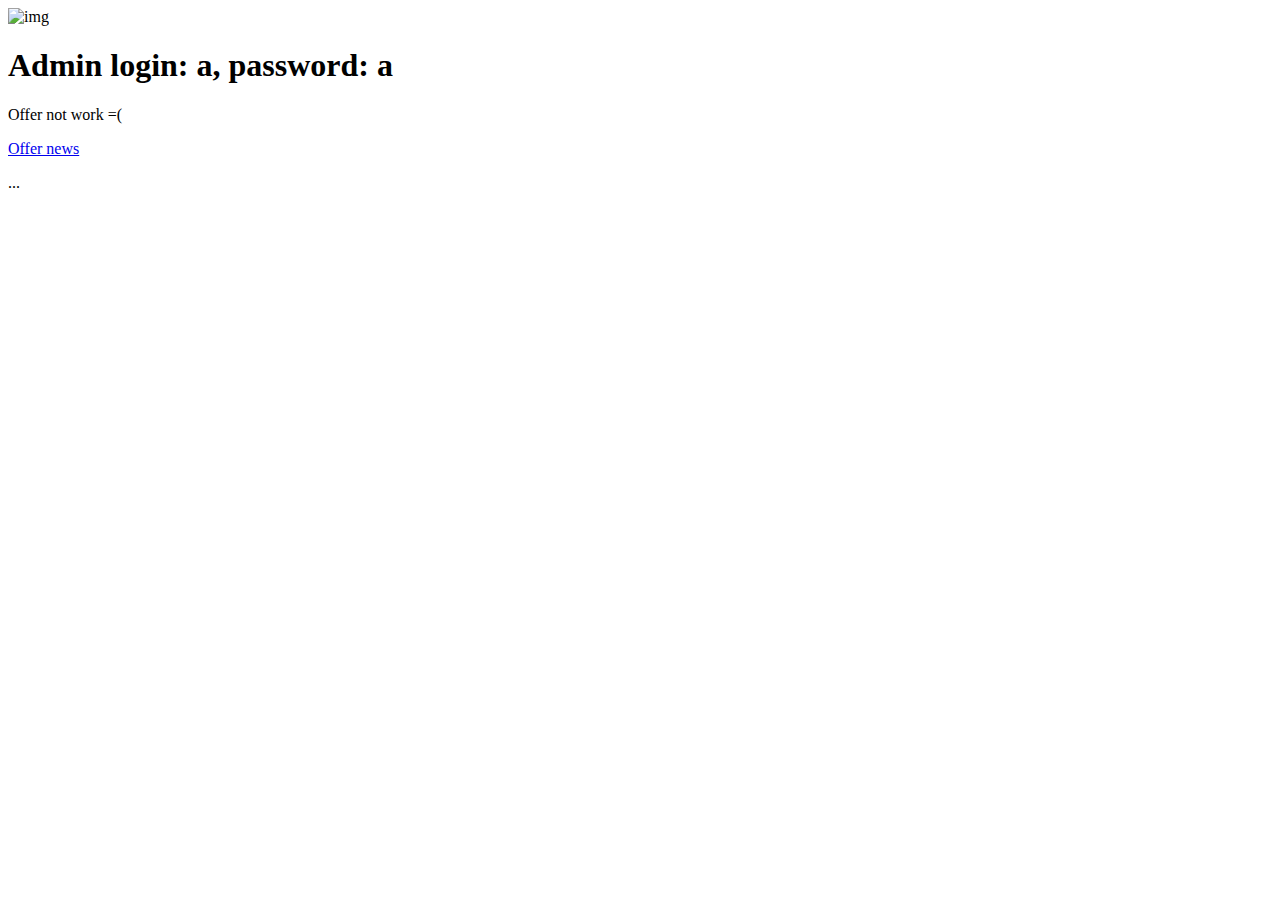
<file: news-copier/src/main/resources/templates/index.html>
<!DOCTYPE html>
<html xmlns="http:/ /www.w3.org/1999/xhtml"
	xmlns:th="http:/ /www.thymeleaf.org">
<head>
<title>News</title>
<div th:insert="part/common.html :: #head-part"></div>

</head>
<body>



	<div class="container">
		<div th:insert="part/navbar.html :: #menu"></div>

		<main>

			<div class="carousel-inner mb-4">
				<div class="carousel-item active">
					<img class="index_welcome"
						th:src="@{/images/indexWelcomeImage.jpeg}" height="400px"
						width="100%" alt="img">
					<div class="carousel-caption text-start d-none d-md-block">
						<h1 class="display-4 fst-italic"> Admin login: a, password: a</h1>
						<p class="lead my-3">Offer not work =(</p>
						<p>
							<a class="btn btn-lg btn-primary" href="#">Offer news</a>
						</p>
					</div>
				</div>
			</div>

			<div class="row row-cols-1 row-cols-md-3 g-4"
				data-masonry='{"percentPosition": true }'>
				<div th:replace="part/common.html :: frag (${news})">...</div>
			</div>


		</main>
		<div th:insert="part/common.html :: #footer"></div>
		<div th:insert="part/common.html :: #script-part"></div>
	</div>
</body>
</html>
</file>
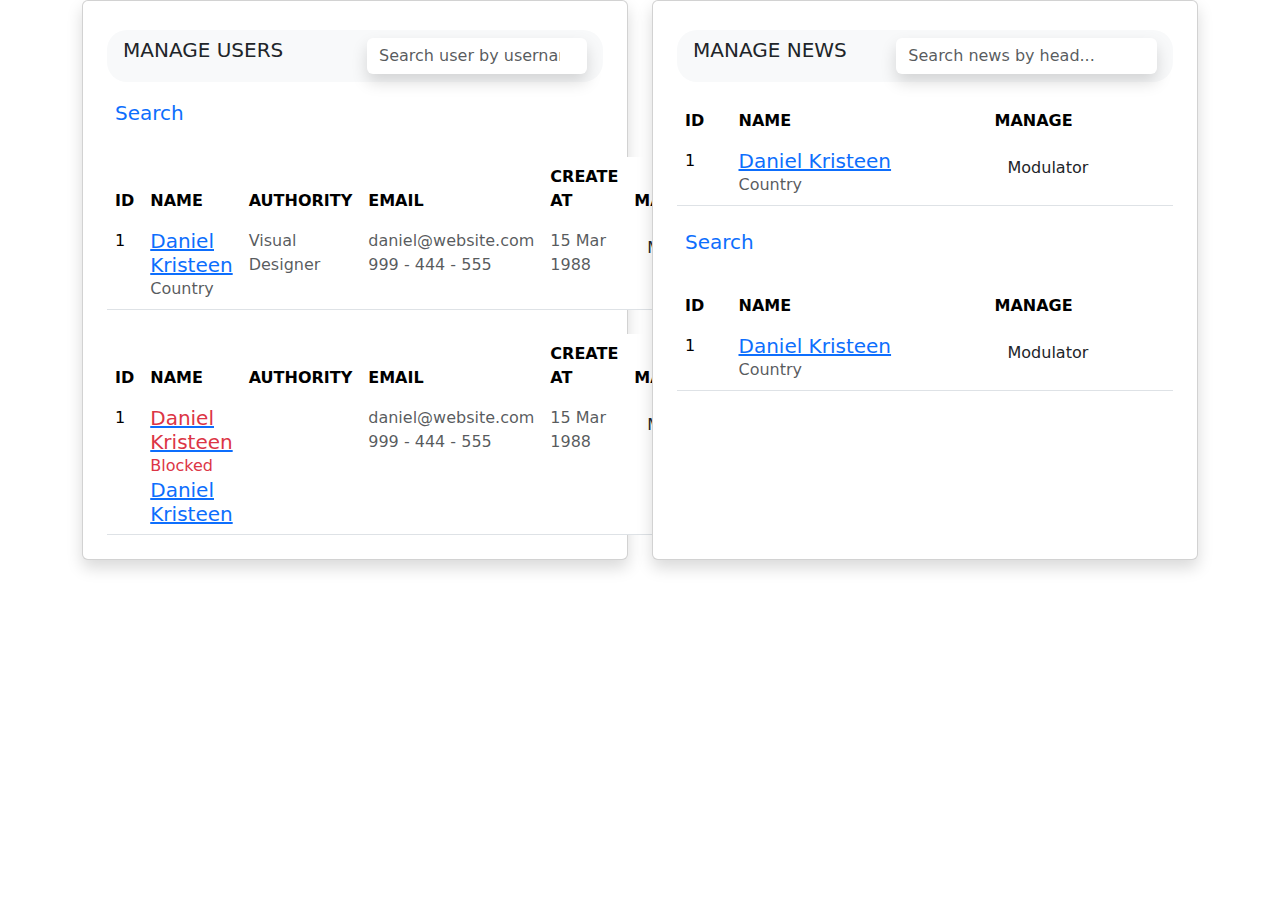
<file: news-copier/src/main/resources/templates/admin.html>
<!DOCTYPE html>
<html xmlns="http:/ /www.w3.org/1999/xhtml"
	xmlns:th="http:/ /www.thymeleaf.org">
<head>
<title>News</title>
<div th:insert="part/common.html :: #head-part"></div>
<meta charset="utf-8">
<meta name="viewport" content="width=device-width, initial-scale=1">
<link
	href="https://cdn.jsdelivr.net/npm/bootstrap@5.0.0/dist/css/bootstrap.min.css"
	rel="stylesheet">
<script
	src="https://cdn.jsdelivr.net/npm/@popperjs/core@2.9.2/dist/umd/popper.min.js"></script>
<script
	src="https://cdn.jsdelivr.net/npm/bootstrap@5.0.1/dist/js/bootstrap.min.js"
	integrity="sha384-Atwg2Pkwv9vp0ygtn1JAojH0nYbwNJLPhwyoVbhoPwBhjQPR5VtM2+xf0Uwh9KtT"
	crossorigin="anonymous"></script>
<style>
.dropdown-toggle::after {
	content: none;
}
</style>
</head>
<body>

	<div class="container">
		<div th:insert="part/navbar.html :: #menu"></div>

		<div class="row">
			<div class="col-6">
				<div class="card  h-100 shadow p-4">
					<div class="card-header bg-light border-0 sticky-top"
						style="top: 30px; border-radius: 20px">
						<div class="row">
							<div class="col-6">
								<h5 class="card-title text-uppercase mb-0">Manage Users</h5>
							</div>
							<div class="col-6">
								<form role="search" method="POST"
									th:action="@{/admin/search/user}">
									<input type="search" class="form-control border-0 shadow"
										placeholder="Search user by username..." aria-label="Search"
										name="username">
								</form>
							</div>
						</div>
					</div>

					<div th:unless="${searchUsers.isEmpty()}">
						<table class="table no-wrap user-table mb-0 my-4 ">
							<thead>
								<tr>
									<th scope="col" class="border-0 text-uppercase font-medium ">ID</th>
									<th scope="col" class="border-0 text-uppercase font-medium">Name</th>
									<th scope="col" class="border-0 text-uppercase font-medium">Authority</th>
									<th scope="col" class="border-0 text-uppercase font-medium">Email</th>
									<th scope="col" class="border-0 text-uppercase font-medium">Create
										at</th>
									<th scope="col" class="border-0 text-uppercase font-medium">Manage</th>
								</tr>
							</thead>
							<tbody>
								<h5 class="mt-3 p-2 text-primary">Search</h5>
								<tr th:each="user : ${searchUsers}">
									<td class="pl-4" th:text="${user.id}">1</td>
									<td>
										<a class="links" th:href="@{'/profile/' + ${user.username}}">
											<h5 class="links font-medium mb-0 "
												th:href="@{'/profile/' + ${user.username}}"
												th:text="${user.username}">Daniel Kristeen</h5>
										</a>
										<span class="text-muted">Country</span>

									</td>
									<td>
										<span class="text-muted" th:text="${user.getAuthorities()}">Visual
											Designer</span>

									</td>
									<td>
										<span class="text-muted" th:text="${user.mail}">daniel@website.com</span>
										<br>
										<span class="text-muted" th:text="${user.phoneNumber}">999
											- 444 - 555</span>
									</td>
									<td>
										<span class="text-muted" th:text="${user.getFormaterDate()}">15
											Mar 1988</span>

									</td>
									<td>
										<div class="dropdown-center dropend">
											<button class="btn btn-outline-transparent text-dark "
												type="button" id="dropdownCenterBtn"
												data-bs-toggle="dropdown" aria-expanded="false">Modulator</button>
											<ul class="dropdown-menu" aria-labelledby="dropdownCenterBtn">
												<li>
													<a class="dropdown-item"
														th:href="@{'/admin/role/' + ${user.id} + '/ROLE_USER'}">Set
														User</a>
												</li>
												<li>
													<a class="dropdown-item"
														th:href="@{'/admin/role/' + ${user.id} + '/ROLE_MANAGER'}">Set
														Manager</a>
												</li>
												<li>
													<a class="dropdown-item"
														th:href="@{'/admin/role/' + ${user.id} + '/ROLE_ADMIN'}">Set
														Admin</a>
												</li>
												<li>
													<hr class="dropdown-divider">
												</li>
												<li>
													<a class="dropdown-item"
														th:href="@{'/admin/unblock/' + ${user.id}}">Unblock
														user</a>
												</li>
												<li>
													<a class="dropdown-item"
														th:href="@{'/admin/block/' + ${user.id}}">Block user</a>
												</li>
												<li>
													<hr class="dropdown-divider">
												</li>
												<li>
													<a class="dropdown-item"
														th:href="@{'/admin/delete/' + ${user.id}}">DeleteUser</a>
												</li>
											</ul>
										</div>
									</td>
								</tr>
							</tbody>
						</table>
					</div>
					<div th:if="${searchUsers.isEmpty()}">
						<table class="table no-wrap user-table mb-0 my-4">
							<thead>
								<tr>
									<th scope="col" class="border-0 text-uppercase font-medium ">ID</th>
									<th scope="col" class="border-0 text-uppercase font-medium">Name</th>
									<th scope="col" class="border-0 text-uppercase font-medium">Authority</th>
									<th scope="col" class="border-0 text-uppercase font-medium">Email</th>
									<th scope="col" class="border-0 text-uppercase font-medium">Create
										at</th>
									<th scope="col" class="border-0 text-uppercase font-medium">Manage</th>
								</tr>
							</thead>
							<tbody>
								<tr th:each="user : ${users}">
									<td class="pl-4" th:text="${user.id}">1</td>
									<td>
										<a th:unless="${user.isEnabled()}" class="links "
											th:href="@{'/profile/' + ${user.username}}">
											<h5 class="links text-danger font-medium mb-0 "
												th:href="@{'/profile/' + ${user.username}}"
												th:text="${user.username}">Daniel Kristeen</h5>
										</a>
										<span th:unless="${user.isEnabled()}" class="text-danger ">Blocked</span>
										<a th:if="${user.isEnabled()}" class="links "
											th:href="@{'/profile/' + ${user.username}}">
											<h5 class="links font-medium mb-0 "
												th:href="@{'/profile/' + ${user.username}}"
												th:text="${user.username}">Daniel Kristeen</h5>
										</a>


									</td>
									<td>

										<span class="text-muted" th:text="${user.getAuthorities()}"></span>

									</td>
									<td>
										<span class="text-muted" th:text="${user.mail}">daniel@website.com</span>
										<br>
										<span class="text-muted" th:text="${user.phoneNumber}">999
											- 444 - 555</span>
									</td>
									<td>
										<span class="text-muted" th:text="${user.getFormaterDate()}">15
											Mar 1988</span>

									</td>
									<td>
										<div class="dropdown-center dropend">
											<button class="btn btn-outline-transparent text-dark "
												type="button" id="dropdownCenterBtn"
												data-bs-toggle="dropdown" aria-expanded="false">Modulator</button>
											<ul class="dropdown-menu" aria-labelledby="dropdownCenterBtn">
												<li>
													<a class="dropdown-item"
														th:href="@{'/admin/role/' + ${user.id} + '/ROLE_USER'}">Set
														User</a>
												</li>
												<li>
													<a class="dropdown-item"
														th:href="@{'/admin/role/' + ${user.id} + '/ROLE_MANAGER'}">Set
														Manager</a>
												</li>
												<li>
													<a class="dropdown-item"
														th:href="@{'/admin/role/' + ${user.id} + '/ROLE_ADMIN'}">Set
														Admin</a>
												</li>
												<li>
													<hr class="dropdown-divider">
												</li>
												<li>
													<a class="dropdown-item"
														th:href="@{'/admin/unblock/' + ${user.id}}">Unblock
														user</a>
												</li>
												<li>
													<a class="dropdown-item"
														th:href="@{'/admin/block/' + ${user.id}}">Block user</a>
												</li>
												<li>
													<hr class="dropdown-divider">
												</li>
												<li>
													<a class="dropdown-item"
														th:href="@{'/admin/delete/' + ${user.id}}">DeleteUser</a>
												</li>
											</ul>
										</div>
									</td>
								</tr>
							</tbody>
						</table>
					</div>
				</div>
			</div>
			<div class="col-6">
				<div class="card  h-100 shadow p-4">
					<div class="card-header bg-light border-0 sticky-top"
						style="top: 30px; border-radius: 20px">
						<div class="row">
							<div class="col-5">
								<h5 class="card-title text-uppercase mb-0">Manage News</h5>
							</div>
							<div class="col-7">
								<form role="search" method="POST"
									th:action="@{/admin/search/news}">
									<input type="search" class="form-control border-0 shadow"
										placeholder="Search news by head..." aria-label="Search"
										name="head">
								</form>
							</div>
						</div>
					</div>
					<div th:if="${searchNews.isEmpty()}">
						<table class="table no-wrap user-table mb-0 my-4 table-responsive">
							<thead>
								<tr>
									<th scope="col" class="border-0 text-uppercase font-medium ">ID</th>
									<th scope="col" class="border-0 text-uppercase font-medium">Name</th>
									<th scope="col" class="border-0 text-uppercase font-medium">Manage</th>
								</tr>
							</thead>
							<tbody>
								<tr th:each="post : ${news}">
									<td class="pl-4" th:text="${post.id}">1</td>
									<td>
										<a class="links" th:href="@{'/news/' + ${post.id}}">
											<h5 class="links font-medium mb-0 " th:text="${post.head}">Daniel
												Kristeen</h5>
										</a>
										<span class="text-muted" th:text="${post.getFormaterDate()}">Country</span>

									</td>

									<td>
										<div class="dropdown-center dropend">
											<button class="btn btn-outline-transparent text-dark "
												type="button" id="dropdownCenterBtn"
												data-bs-toggle="dropdown" aria-expanded="false">Modulator</button>
											<ul class="dropdown-menu" aria-labelledby="dropdownCenterBtn">
												<li>
													<a class="dropdown-item" th:href="@{'/edit/' + ${post.id}}">Edit</a>
												</li>
												<li>
													<hr class="dropdown-divider">
												</li>
												<li>
													<a class="dropdown-item"
														th:href="@{'/admin/delete/news/' + ${post.id}}">Delete
														News</a>
												</li>
											</ul>
										</div>
									</td>
								</tr>
							</tbody>
						</table>
					</div>
					<div th:unless="${searchNews.isEmpty()}">
						<table class="table no-wrap user-table mb-0 my-4 ">
							<thead>
								<tr>
									<th scope="col" class="border-0 text-uppercase font-medium ">ID</th>
									<th scope="col" class="border-0 text-uppercase font-medium">Name</th>
									<th scope="col" class="border-0 text-uppercase font-medium">Manage</th>
								</tr>
							</thead>
							<tbody>
								<h5 class="mt-3 p-2 text-primary">Search</h5>
								<tr th:each="post : ${searchNews}">
									<td class="pl-4" th:text="${post.id}">1</td>
									<td>
										<a class="links" th:href="@{'/news/' + ${post.id}}">
											<h5 class="links font-medium mb-0 " th:text="${post.head}">Daniel
												Kristeen</h5>
										</a>
										<span class="text-muted" th:text="${post.getFormaterDate()}">Country</span>

									</td>

									<td>
										<div class="dropdown-center dropend">
											<button class="btn btn-outline-transparent text-dark "
												type="button" id="dropdownCenterBtn"
												data-bs-toggle="dropdown" aria-expanded="false">Modulator</button>
											<ul class="dropdown-menu" aria-labelledby="dropdownCenterBtn">
												<li>
													<a class="dropdown-item" th:href="@{'/edit/' + ${post.id}}">Edit</a>
												</li>
												<li>
													<hr class="dropdown-divider">
												</li>
												<li>
													<a class="dropdown-item"
														th:href="@{'/admin/delete/news/' + ${post.id}}">Delete
														News</a>
												</li>
											</ul>
										</div>
									</td>
								</tr>
							</tbody>
						</table>
					</div>
				</div>
			</div>
		</div>
		<div th:insert="part/common.html :: #footer"></div>
	</div>
</body>
</html>
</file>
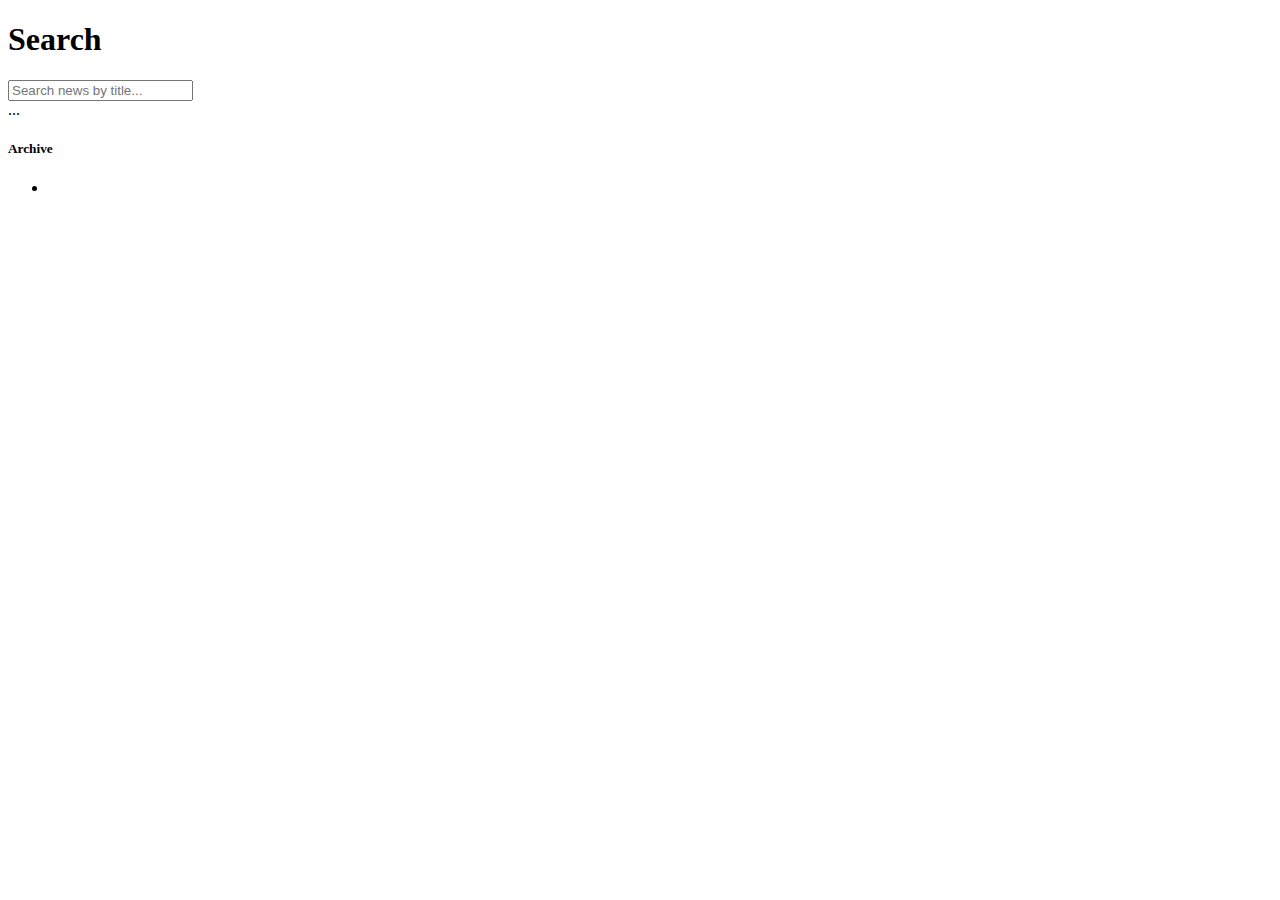
<file: news-copier/src/main/resources/templates/archive.html>
<!DOCTYPE html>
<html xmlns="http:/ /www.w3.org/1999/xhtml"
	xmlns:th="http:/ /www.thymeleaf.org">
<head>
<title>News</title>
<div th:insert="part/common.html :: #head-part"></div>

</head>
<body>

	<div class="container ">
		<div th:insert="part/navbar.html :: #menu"></div>
		<main >
			<div class="row g-5 ">
				<div class="col-md-10">

					<div class="row justify-content-md-center">
						<div class="col col-lg-10 ">
						<h1>Search</h1>
							<form class="mb-5" role="search" method="POST"
								th:action="@{/archive/search/news}">
								<input type="search" class="form-control form-control-lg border-0 shadow"
									placeholder="Search news by title..." aria-label="Search"
									name="head">
							</form>
						</div>
					</div>
					<div class="row row-cols-2 g-4"
						data-masonry='{"percentPosition": true }'>
						<div th:replace="part/common.html :: frag (${listNews})">...</div>
					</div>
				</div>
				<div class="col-md-2 p-5" th:with="years=${map.keySet()}">
					<div class="sticky-top " style="top: 100px; border-radius: 15px">
						<h5 class="fst-italic">Archive</h5>
						<ul class="list-unstyled mb-0"
							th:each="yearIndex : ${#numbers.sequence(years.size() - 1, 0, -1)}">
							<div th:with="mouths = ${map.get(years[yearIndex]).keySet()}">
								<li class=""
									th:each="mouthIndex : ${#numbers.sequence(mouths.size() - 1, 0, -1)}">
									<a
										th:href="@{'/archive/' + ${mouths[mouthIndex]} + '/' + ${years[yearIndex]}}"
										th:text="${mouths[mouthIndex]} + ' ' + ${years[yearIndex]}"></a>
								</li>
							</div>
						</ul>
					</div>
				</div>
			</div>

			<div th:insert="part/common.html :: #footer"></div>
			<div th:insert="part/common.html :: #script-part"></div>
		</main>
	</div>
</body>
</html>
</file>
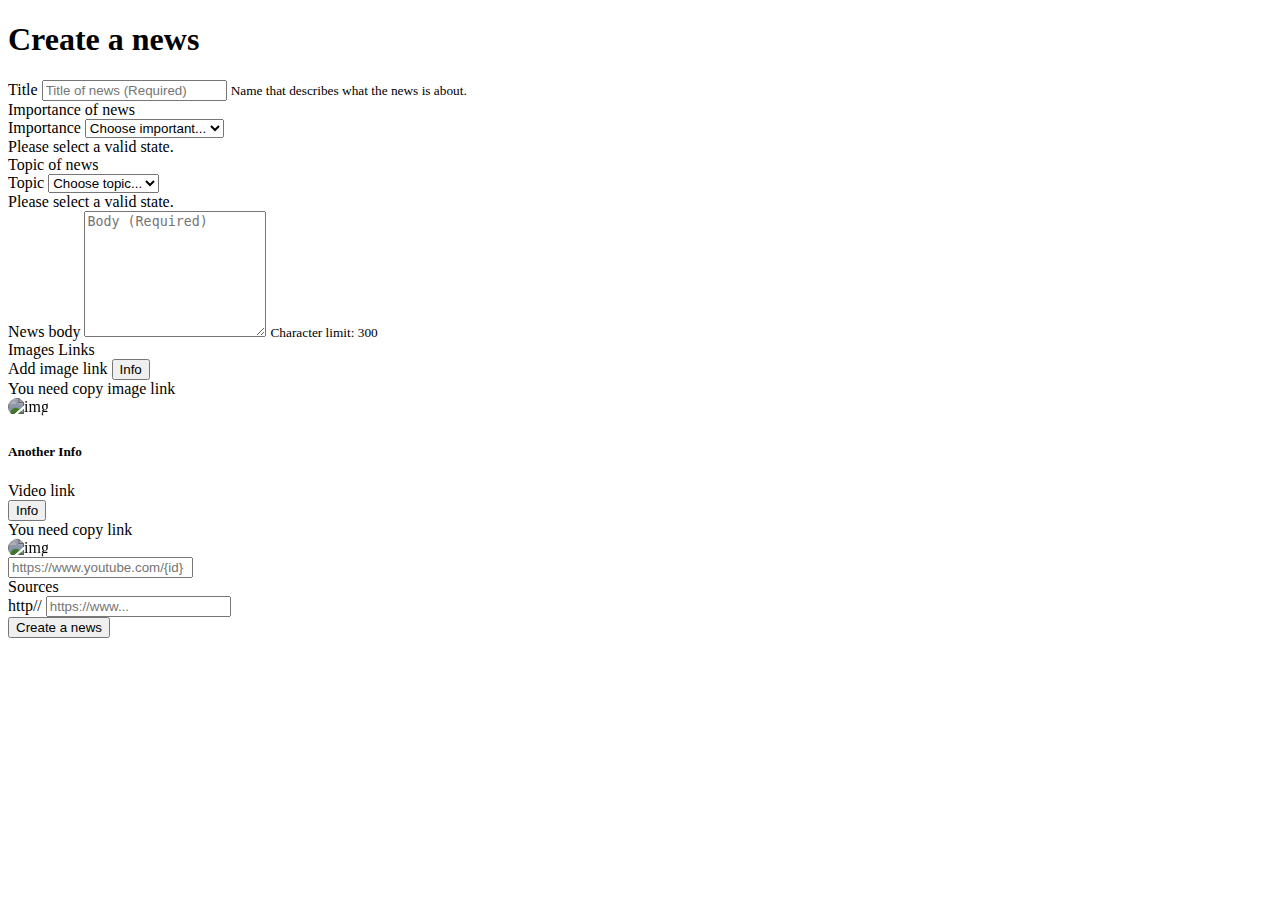
<file: news-copier/src/main/resources/templates/create.html>
<!DOCTYPE html>
<html xmlns="http:/ /www.w3.org/1999/xhtml"
	xmlns:th="http:/ /www.thymeleaf.org">
<head>
<title>News</title>
<div th:insert="part/common.html :: #head-part"></div>
<script
	src="https://cdn.jsdelivr.net/npm/@popperjs/core@2.9.2/dist/umd/popper.min.js"></script>
<script
	src="https://cdn.jsdelivr.net/npm/bootstrap@5.0.1/dist/js/bootstrap.min.js"
	integrity="sha384-Atwg2Pkwv9vp0ygtn1JAojH0nYbwNJLPhwyoVbhoPwBhjQPR5VtM2+xf0Uwh9KtT"
	crossorigin="anonymous"></script>
<script type="text/javascript"
	src="https://code.jquery.com/jquery-3.3.1.slim.min.js"></script>
<script>
	$(function() {

		// Start counting from the third row

		$("#insertRow1")
				.on(
						"click",
						function(event) {
							event.preventDefault();

							var newRow = $("<tr>");
							var cols = '';

							// Table columns
							cols += '<td><input th:field="*{imgs}" class="form-control" type="text" name="imgs" placeholder="Link"></td>';
							cols += '<td><button class="btn btn-outline-danger" id ="deleteRow">Delete</button</td>';

							// Insert the columns inside a row
							newRow.append(cols);

							// Insert the row inside a table
							$("table").append(newRow);

							// Increase counter after each row insertion
						});

		// Remove row when delete btn is clicked
		$("table").on("click", "#deleteRow", function(event) {
			$(this).closest("tr").remove();
		});
	});
</script>
</head>
<body>
	<div class="container">
		<div th:insert="part/navbar.html :: #menu"></div>

		<form class="row d-flex justify-content-center" th:object="${news}"
			method="POST" th:action="@{/create}">

			<div class="col-10 ">
				<div class="card shadow h-100 ">
					<!-- Title START -->
					<div class="card-header border-0 lead bg-secondary text-white">
						<h1 class="h4 card-title mb-0">Create a news</h1>
					</div>
					<!-- Title END -->
					<!-- Create a page form START -->
					<div class="card-body p-5">
						<div class="row g-3">

							<!-- News title -->
							<div class="col-12 my-3">
								<label class="form-label">Title</label> <input
									th:field="*{head}" name="head" type="text" class="form-control"
									placeholder="Title of news (Required)"> <small>Name
									that describes what the news is about.</small>
							</div>

							<!-- Display name -->
							<div class="col-sm-6 col-lg-4 my-3">
								<label class="form-label">Importance of news</label>
								<div class="input-group has-validation">
									<span class="input-group-text"
										id="validationTooltipUsernamePrepend">Importance</span> <select
										th:field="*{importance}" name="important" class="form-select"
										id="validationTooltip04" required>
										<option selected disabled value="">Choose
											important...</option>
										<option th:each="important : ${importance}"
											th:text="${important}" th:value="${important}">...</option>
									</select>
									<div class="invalid-tooltip">Please select a valid state.</div>
								</div>

							</div>
							<!-- Email -->
							<div class="col-sm-6 col-lg-4 my-3">
								<label class="form-label">Topic of news</label>
								<div class="input-group has-validation">
									<span class="input-group-text"
										id="validationTooltipUsernamePrepend">Topic</span> <select
										th:field="*{topics}" name="topic" class="form-select"
										id="validationTooltip04" required>
										<option selected disabled value="">Choose topic...</option>
										<option th:each="topic : ${topics}" th:text="${topic}"
											th:value="${topic}">...</option>
									</select>
									<div class="invalid-tooltip">Please select a valid state.</div>
								</div>
							</div>



							<!-- Page information -->
							<div class="col-12 my-3">
								<label class="form-label">News body</label>
								<textarea th:field="*{body}" class="form-control" name="body"
									rows="8" placeholder="Body (Required)"></textarea>
								<small>Character limit: 300</small>
							</div>

							<!-- Images -->

							<label>Images Links</label>
							<div class="col-10">
								<a class="btn btn-outline-secondary" id="insertRow1">Add
									image link</a>
								<button type="button"
									class="dropdown btn btn-transparent dropdown-toggle"
									data-bs-toggle="dropdown" aria-expanded="false"
									data-bs-auto-close="outside">Info</button>
								<div class="dropdown-menu bg-light p-3">
									<div class="">
										<label for="exampleDropdownFormEmail2" class="form-label">You
											need copy image link </label>
									</div>

									<img th:src="@{/images/copyImageLink.png}" width="380px"
										style="border-radius: 10px; filter: brightness(70%);"
										alt="img">

								</div>
							</div>
							<div class="col-12 my-2">
								<div class="table-responsive">
									<table class="table">
										<thead>
											<tr>
												<th scope="col"></th>
												<th scope="col"></th>
											</tr>
										</thead>
										<tbody>
										</tbody>
									</table>
								</div>
							</div>

							<!-- Social Links START -->
							<div class="col-12 my-3">
								<h5 class="card-title mb-0">Another Info</h5>
							</div>
							<!-- Video links -->
							<div class="col-sm-6 my-3">
								<label class="form-label">Video link</label>
								<div class="input-group">
									<div class="dropdown">
										<button type="button" class="btn btn-light dropdown-toggle"
											data-bs-toggle="dropdown" aria-expanded="false"
											data-bs-auto-close="outside">Info</button>
										<div class="dropdown-menu bg-light p-3">
											<div class="">
												<label for="exampleDropdownFormEmail2" class="form-label">You
													need copy link </label>
											</div>

											<img th:src="@{/images/infoVideoLink.png}" width="380px"
												style="border-radius: 10px; filter: brightness(70%);"
												alt="img">

										</div>
									</div>
									<input th:field="*{video}" type="text" name="video"
										class="form-control"
										placeholder="https://www.youtube.com/{id}">
								</div>
							</div>
							<!-- Sources -->
							<div class="col-sm-6 my-3">
								<label class="form-label">Sources</label>
								<div class="input-group">
									<span class="input-group-text border-0"> http// </span> <input
										th:field="*{sources}" type="text" name="sources"
										class="form-control" placeholder="https://www...">
								</div>
							</div>


							<!-- Button  -->
							<div class="col-10">
								<input type="hidden">
							</div>
							<div class="col-2 my-4">
								<button type="submit" class="btn btn-primary mb-0 w-100">Create
									a news</button>
							</div>
						</div>
					</div>
					<div class="card-footer border-0 bg-secondary"></div>
					<!-- Create a page form END -->
				</div>
			</div>
			<input type="hidden" th:value="${#authentication.name}" name="author">
		</form>


		<div th:insert="part/common.html :: #script-part"></div>
		<div th:insert="part/common.html :: #footer"></div>
	</div>

</body>
</html>
</file>
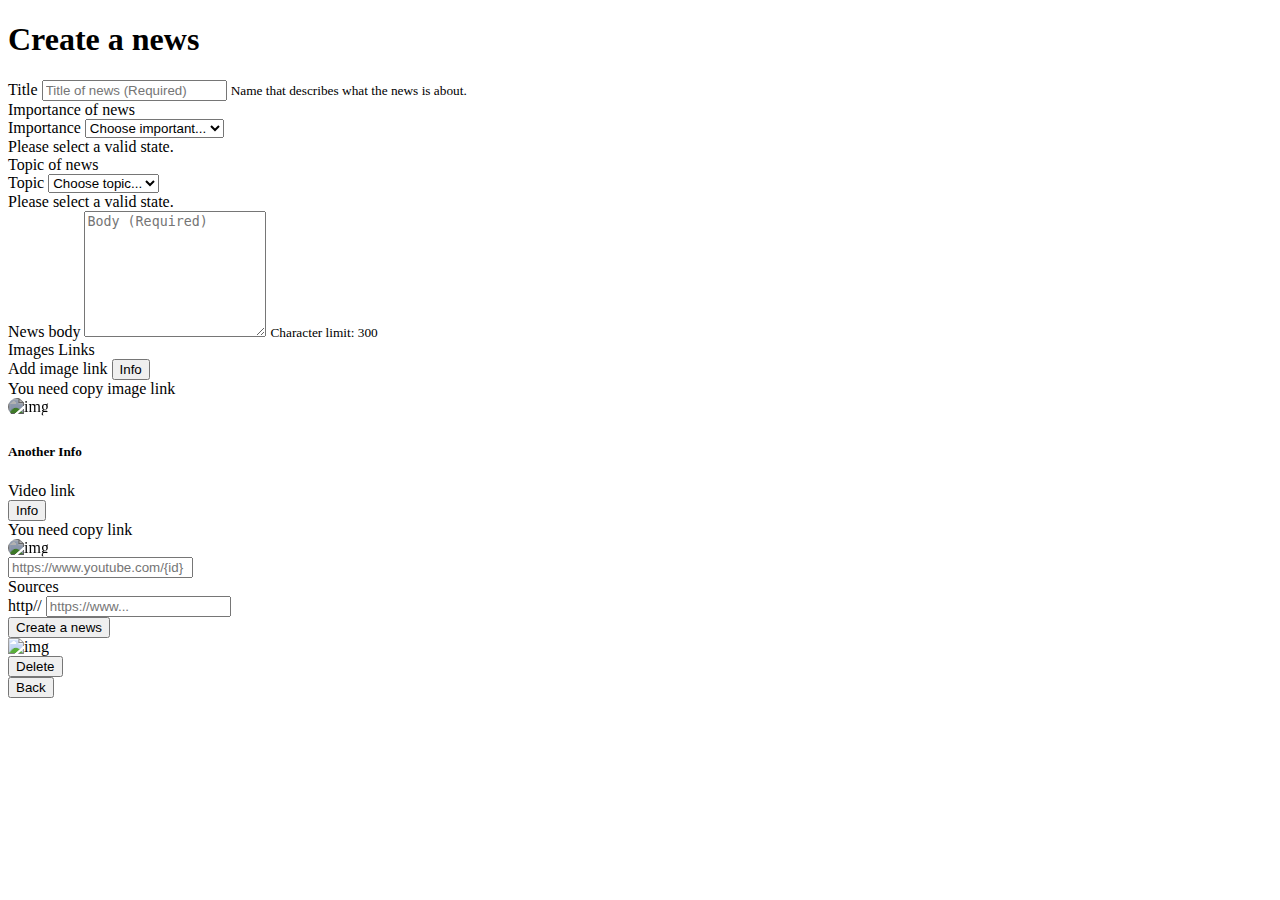
<file: news-copier/src/main/resources/templates/editNews.html>
<!DOCTYPE html>
<html xmlns="http:/ /www.w3.org/1999/xhtml"
	xmlns:th="http:/ /www.thymeleaf.org">
<head>
<title>News</title>
<div th:insert="part/common.html :: #head-part"></div>
<script
	src="https://cdn.jsdelivr.net/npm/@popperjs/core@2.9.2/dist/umd/popper.min.js"></script>
<script
	src="https://cdn.jsdelivr.net/npm/bootstrap@5.0.1/dist/js/bootstrap.min.js"
	integrity="sha384-Atwg2Pkwv9vp0ygtn1JAojH0nYbwNJLPhwyoVbhoPwBhjQPR5VtM2+xf0Uwh9KtT"
	crossorigin="anonymous"></script>
<script type="text/javascript"
	src="https://code.jquery.com/jquery-3.3.1.slim.min.js"></script>
<script>
	$(function() {

		// Start counting from the third row

		$("#insertRow1")
				.on(
						"click",
						function(event) {
							event.preventDefault();

							var newRow = $("<tr>");
							var cols = '';

							// Table columns
							cols += '<td><input th:field="*{imgs}" class="form-control " type="text" name="imgs" placeholder="Link"></td>';
							cols += '<td><button class="btn btn-outline-danger" id ="deleteRow">Delete</button</td>';

							// Insert the columns inside a row
							newRow.append(cols);

							// Insert the row inside a table
							$("table").append(newRow);

							// Increase counter after each row insertion
						});

		// Remove row when delete btn is clicked
		$("table").on("click", "#deleteRow", function(event) {
			$(this).closest("tr").remove();
		});
	});
</script>
<style>
td {
	vertical-align: middle;
	text-align: center;
}

th {
	vertical-align: middle;
	text-align: center;
}
</style>
</head>
<body>

	<div class="container">
		<div th:insert="part/navbar.html :: #menu"></div>


		<div class="row d-flex justify-content-center">

			<form class="row d-flex justify-content-center" th:object="${news}"
				method="POST" th:action="@{/edit/update}">
				<div class="col-10 ">
					<div class="card shadow ">
						<!-- Title START -->
						<div class="card-header border-0 lead bg-secondary text-white">
							<h1 class="h4 card-title mb-0">Create a news</h1>
						</div>
						<!-- Title END -->
						<!-- Create a page form START -->
						<div class="card-body p-5">
							<div class="row g-3">

								<!-- News title -->
								<div class="col-12 my-3">
									<label class="form-label">Title</label>
									<input th:field="*{head}" name="head" type="text"
										class="form-control" placeholder="Title of news (Required)">
									<small>Name that describes what the news is about.</small>
								</div>

								<!-- Display name -->
								<div class="col-sm-6 col-lg-4 my-3">
									<label class="form-label">Importance of news</label>
									<div class="input-group has-validation">
										<span class="input-group-text"
											id="validationTooltipUsernamePrepend">Importance</span>
										<select th:field="*{importance}" name="important"
											class="form-select" id="validationTooltip04" required>
											<option selected disabled value="">Choose
												important...</option>
											<option th:each="important : ${importance}"
												th:text="${important}" th:value="${important}">...</option>
										</select>
										<div class="invalid-tooltip">Please select a valid
											state.</div>
									</div>

								</div>
								<!-- Email -->
								<div class="col-sm-6 col-lg-4 my-3">
									<label class="form-label">Topic of news</label>
									<div class="input-group has-validation">
										<span class="input-group-text"
											id="validationTooltipUsernamePrepend">Topic</span>
										<select th:field="*{topics}" name="topic" class="form-select"
											id="validationTooltip04" required>
											<option selected disabled value="">Choose topic...</option>
											<option th:each="topic : ${topics}" th:text="${topic}"
												th:value="${topic}">...</option>
										</select>
										<div class="invalid-tooltip">Please select a valid
											state.</div>
									</div>
								</div>



								<!-- Page information -->
								<div class="col-12 my-3">
									<label class="form-label">News body</label>
									<textarea th:field="*{body}" class="form-control" name="body"
										rows="8" placeholder="Body (Required)"></textarea>
									<small>Character limit: 300</small>
								</div>

								<!-- Images -->
								<label>Images Links</label>
								<div class="col-10">
									<a class="btn btn-outline-secondary" id="insertRow1">Add
										image link</a>
									<button type="button"
										class=" dropdown btn btn-transparent dropdown-toggle"
										data-bs-toggle="dropdown" aria-expanded="false"
										data-bs-auto-close="outside">Info</button>
									<div class="dropdown-menu bg-light p-3">
										<div class="">
											<label for="exampleDropdownFormEmail2" class="form-label">You
												need copy image link </label>
										</div>

										<img th:src="@{/images/copyImageLink.png}" width="380px"
											style="border-radius: 10px; filter: brightness(70%);"
											alt="img">

									</div>
								</div>
								<div class="col-12 my-2">
									<div class="table-responsive">
										<table class="table">
											<thead>
												<tr>
													<th scope="col"></th>
													<th scope="col"></th>
												</tr>
											</thead>
											<tbody>
											</tbody>
										</table>
									</div>
								</div>


								<!-- Social Links START -->
								<div class="col-12 my-3">
									<h5 class="card-title mb-0">Another Info</h5>
								</div>
								<!-- Video links -->
								<div class="col-sm-6 my-3">
									<label class="form-label">Video link</label>
									<div class="input-group">
										<div class="dropdown">
											<button type="button" class="btn btn-light dropdown-toggle"
												data-bs-toggle="dropdown" aria-expanded="false"
												data-bs-auto-close="outside">Info</button>
											<div class="dropdown-menu bg-light p-3">
												<div class="">
													<label for="exampleDropdownFormEmail2" class="form-label">You
														need copy link </label>
												</div>

												<img th:src="@{/images/infoVideoLink.png}" width="380px"
													style="border-radius: 10px; filter: brightness(70%);"
													alt="img">

											</div>
										</div>
										<input th:field="*{video}" type="text" name="video"
											class="form-control"
											placeholder="https://www.youtube.com/{id}">
									</div>
								</div>
								<!-- Sources -->
								<div class="col-sm-6 my-3">
									<label class="form-label">Sources</label>
									<div class="input-group">
										<span class="input-group-text border-0"> http// </span>
										<input th:field="*{sources}" type="text" name="sources"
											class="form-control" placeholder="https://www...">
									</div>
								</div>


								<!-- Button  -->
								<div class="col-10">
									<input type="hidden">
								</div>
								<div class="col-2 my-4">
									<button type="submit" class="btn btn-primary mb-0 w-100">Create
										a news</button>
								</div>
							</div>
						</div>
						<div class="card-footer border-0 bg-secondary"></div>
						<!-- Create a page form END -->
					</div>
				</div>
				<input type="hidden" th:field="*{author}" name="author" />
			</form>



			<div class="col-10 my-5" th:object="${deleteImgList}" id="imgs">
				<div class="row  row-cols-3 "
					data-masonry='{"percentPosition": true }'>
					<div class="col" th:each="img : ${news.imgs}">
						<div class="card shadow mx-3 my-3">
							<img class="" th:src="${img}" alt="img">

							<form method="get" th:unless="${deleteImgList.contains(img)}"
								class="card-body" th:action="@{'/edit/delete'}">
								<input type="hidden" th:value="${img}" name="img">
								<button class="btn btn-sm btn-outline-secondary w-50"
									type="submit">Delete</button>
							</form>

							<form method="get" th:if="${deleteImgList.contains(img)}"
								th:action="@{'/edit/back'}" class="card-body text-end">
								<input type="hidden" th:value="${img}" name="img">
								<button class="btn btn-sm btn-outline-primary w-50"
									type="submit">Back</button>
							</form>
						</div>
					</div>
				</div>
			</div>
		</div>




		<div th:insert="part/common.html :: #script-part"></div>
		<div th:insert="part/common.html :: #footer"></div>
	</div>
</body>
</html>
</file>
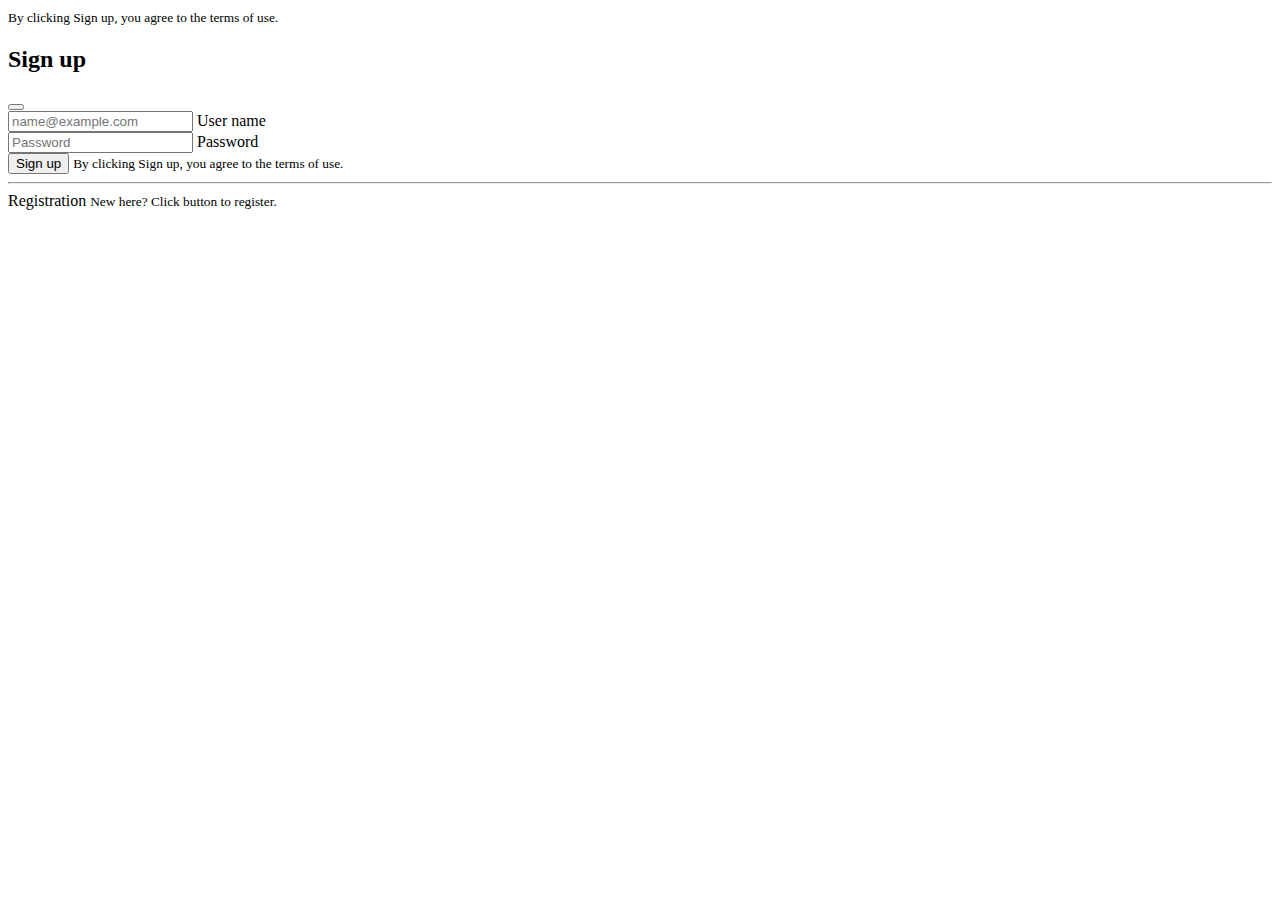
<file: news-copier/src/main/resources/templates/login.html>
<!DOCTYPE html>
<html xmlns="http:/ /www.w3.org/1999/xhtml"
	xmlns:th="http:/ /www.thymeleaf.org">
<head>
<title>News</title>
<div th:insert="part/common.html :: #head-part"></div>
</head>
<body>

	<div class="container">
		<div th:insert="part/navbar.html :: #menu"></div>
		<div class="modal modal-signin position-static d-block py-5"
			tabindex="-1" role="dialog" id="modalSignin">
			<div class="modal-dialog" role="document">
				<div th:if="${session['SPRING_SECURITY_LAST_EXCEPTION'] != null}"
					class="alert alert-danger" role="alert">
					<small class="text-danger"
						th:text="${session['SPRING_SECURITY_LAST_EXCEPTION'].message}">By
						clicking Sign up, you agree to the terms of use.</small>
				</div>
				<div class="modal-content rounded-4 shadow">
					<div class="modal-header p-5 pb-4 border-bottom-0">
						<!-- <h5 class="modal-title">Modal title</h5> -->
						<h2 class="fw-bold mb-0">Sign up</h2>
						<a href="/">
							<button type="button" class="btn-close" data-bs-dismiss="modal"
								aria-label="Close"></button>
						</a>

					</div>

					<div class="modal-body p-5 pt-0">
						<form method="POST" th:action="@{/login}" id="loginForm">
							<div class="form-floating mb-3">
								<input type="text" name="username"
									class="form-control rounded-3" id="floatingInput"
									placeholder="name@example.com">
								<label for="floatingInput">User name</label>
							</div>
							<div class="form-floating mb-3">
								<input type="password" name="password"
									class="form-control rounded-3" id="floatingPassword"
									placeholder="Password">
								<label for="floatingPassword">Password</label>
							</div>
							<button
								class="w-100 mb-2 btn btn-lg rounded-3 btn-outline-primary"
								type="submit">Sign up</button>
							<small class="text-muted">By clicking Sign up, you agree
								to the terms of use.</small>
							<hr class="my-4">
							<a th:href="@{/registration}"
								class="button w-100 mb-2 btn btn-lg rounded-3 btn-outline-secondary"
								type="submit">Registration </a>
							<small class="text-muted">New here? Click button to
								register.</small>
							<div class="mb-3"></div>
						</form>
					</div>
				</div>
			</div>
		</div>



		<div th:insert="part/common.html :: #script-part"></div>
		<div th:insert="part/common.html :: #footer"></div>
	</div>
</body>
</html>
</file>
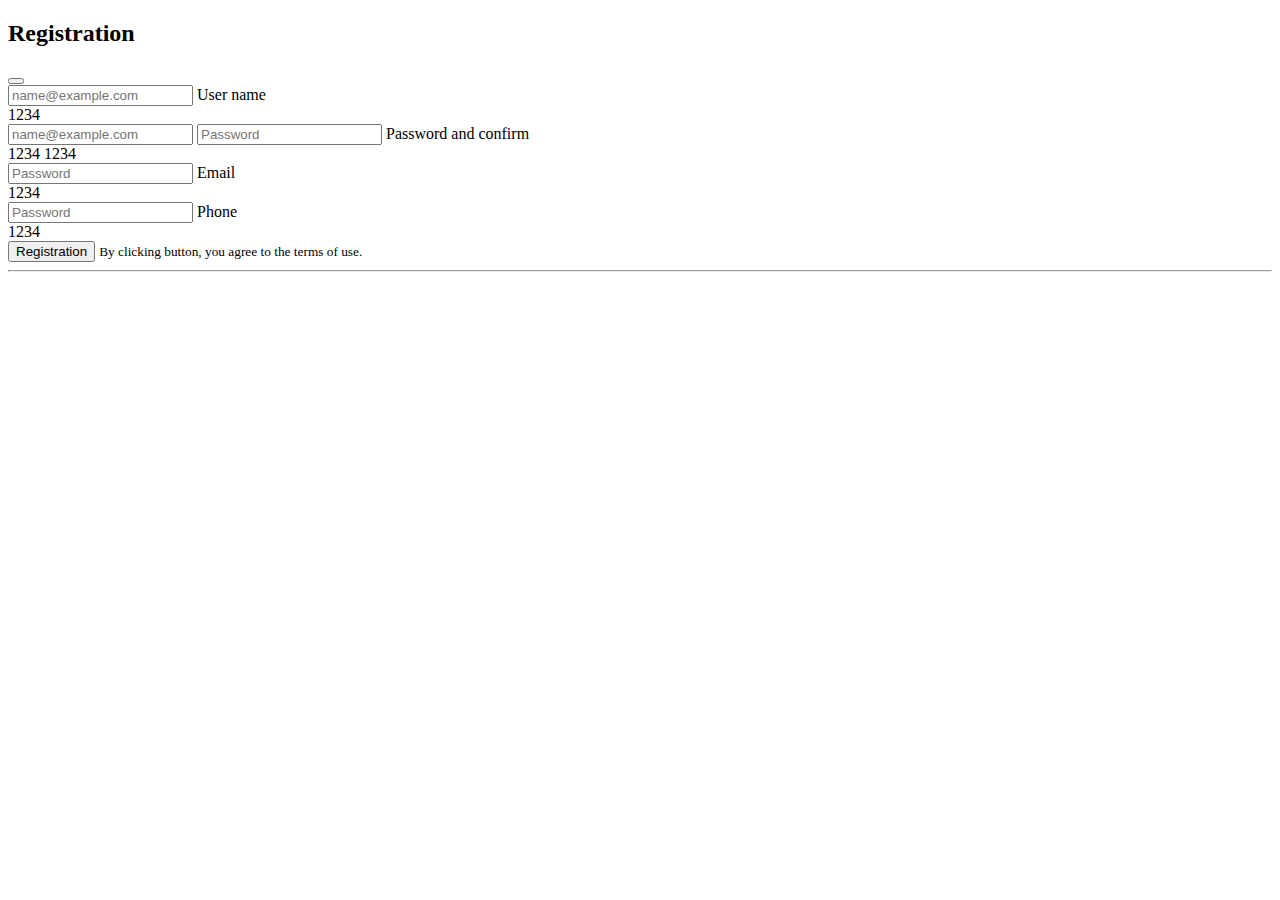
<file: news-copier/src/main/resources/templates/registration.html>
<!DOCTYPE html>
<html xmlns="http:/ /www.w3.org/1999/xhtml"
	xmlns:th="http:/ /www.thymeleaf.org">
<head>
<title>News</title>
<div th:insert="part/common.html :: #head-part"></div>
</head>
<body>
	<div class="container">
		<div th:insert="part/navbar.html :: #menu"></div>

		<div class="modal modal-signin position-static d-block py-5"
			tabindex="-1" role="dialog" id="modalSignin">
			<div class="modal-dialog" role="document">
				<div class="modal-content rounded-4 shadow">
					<div class="modal-header p-5 pb-4 border-bottom-0">
						<!-- <h5 class="modal-title">Modal title</h5> -->
						<h2 class="fw-bold mb-0">Registration</h2>
						<a href="/login">
							<button type="button" class="btn-close" data-bs-dismiss="modal"
								aria-label="Close"></button>
						</a>
					</div>
					<div class="modal-body p-5 pt-0">

						<form class="needs-validation" method="POST"
							th:action="@{/registration}" th:object="${form}" novalidate>

							<div class="form-floating mb-3">
								<input type="text" name="username"
									class="form-control rounded-3" id="floatingInput"
									placeholder="name@example.com">
								<label for="floatingInput">User name</label>
							</div>
							<div class="mb-3">
								<span th:if="${#fields.hasErrors('username')}"
									class="validationError text-danger" th:errors="*{username}">1234</span>
							</div>


							<div class="form-floating mb-3 input-group">
								<input type="password" name="password"
									class="form-control rounded-3 need_mergin_left_1px"
									id="floatingInput" placeholder="name@example.com">
								<input type="password" name="confirm"
									class="form-control rounded-3" id="floatingPassword"
									placeholder="Password">
								<label for="floatingPassword">Password and confirm</label>
							</div>
							<div class="mb-3">
								<span class="validationError text-danger"
									th:if="${#fields.hasErrors('password')}"
									th:errors="*{password}">1234</span>
								<span class="validationError text-danger"
									th:if="${#fields.hasErrors('confirm')}" th:errors="*{confirm}">1234</span>
							</div>


							<div class="form-floating mb-3">
								<input type="text" name="email" class="form-control rounded-3"
									id="floatingPassword" placeholder="Password">
								<label for="floatingPassword">Email</label>
							</div>
							<div class="mb-3">
								<span th:if="${#fields.hasErrors('email')}"
									class="validationError text-danger" th:errors="*{email}">1234</span>
							</div>


							<div class="form-floating mb-3">
								<input type="text" name="phone" class="form-control rounded-3"
									id="floatingPassword" placeholder="Password">
								<label for="floatingPassword">Phone</label>
							</div>
							<div class="mb-3">
								<span th:if="${#fields.hasErrors('phone')}"
									class="validationError text-danger" th:errors="*{phone}">1234</span>
							</div>


							<button
								class="w-100 mb-2 btn btn-lg rounded-3 btn-outline-primary"
								type="submit">Registration</button>
							<small class="text-muted">By clicking button, you agree
								to the terms of use.</small>
							<hr class="my-4">
						</form>
					</div>
				</div>
			</div>
		</div>

		<div th:insert="part/common.html :: #script-part"></div>
		<div th:insert="part/common.html :: #footer"></div>
	</div>
</body>
</html>
</file>
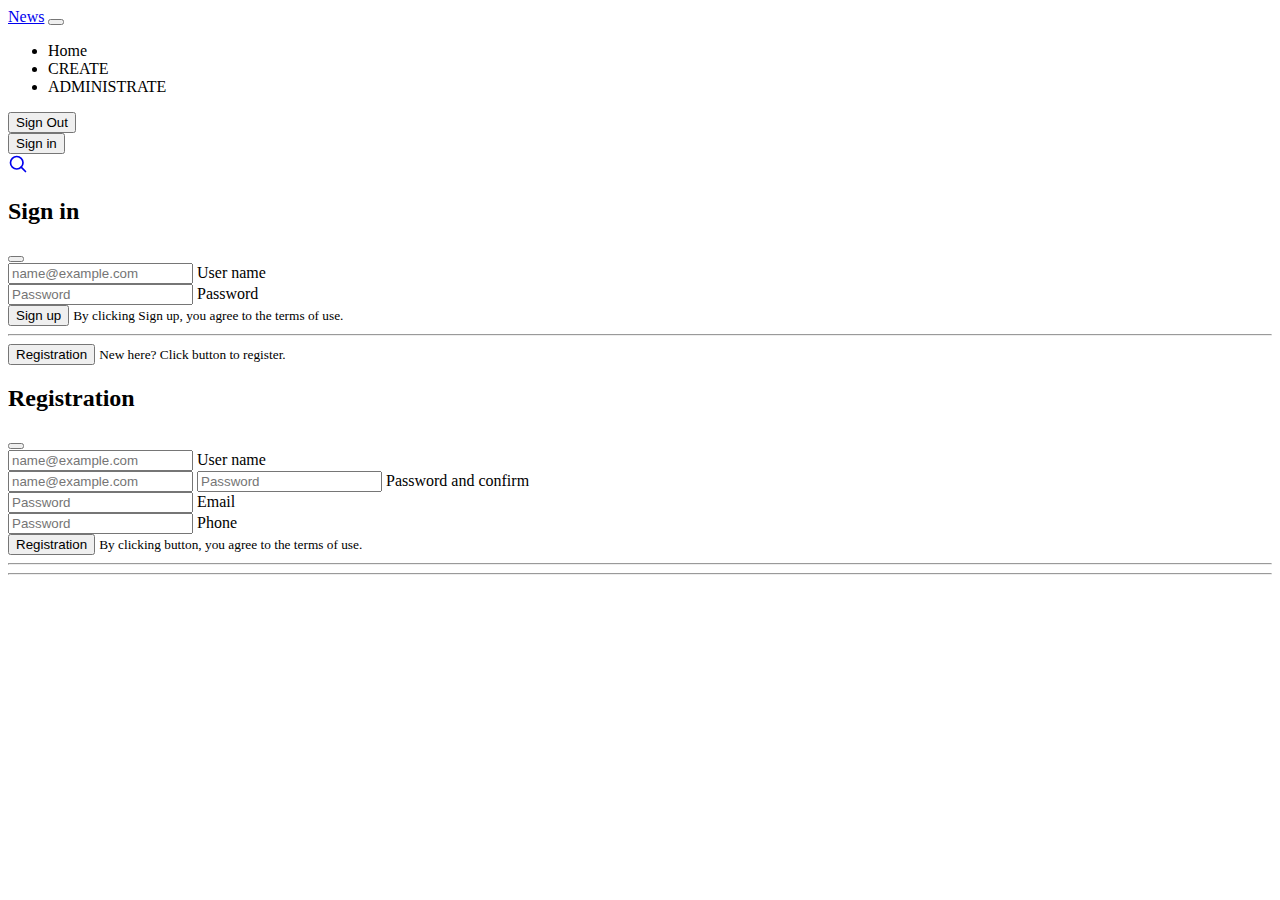
<file: news-copier/src/main/resources/templates/part/navbar.html>
<!DOCTYPE html>
<html xmlns="http:/ /www.w3.org/1999/xhtml"
	xmlns:th="http:/ /www.thymeleaf.org">
<head>
<title>News</title>
</head>
<body>
	<div id="menu">

		<nav class="navbar navbar-expand-lg navbar-light">
			<!-- fixed-top -->
			<div class="container-fluid">
				<a class="navbar-brand" href="/">News</a>
				<button class="navbar-toggler" type="button" data-toggle="collapse"
					data-target="#navbarSupportedContent"
					aria-controls="navbarSupportedContent" aria-expanded="false"
					aria-label="Toggle navigation">
					<span class="navbar-toggler-icon"></span>
				</button>

				<div class="collapse navbar-collapse" id="navbarSupportedContent">
					<ul class="navbar-nav mr-auto">
						<li th:each="topic : ${topics}" class="nav-item">
							<a class="nav-link" th:href="@{'/menu/' + ${topic}}"
								th:text="${topic}">Home</a>
						</li>
						<li
							sec:authorize="hasRole('ROLE_ADMIN') || hasRole('ROLE_MANAGER')"
							class="nav-item">
							<a class="nav-link" th:href="@{/create}">CREATE</a>
						</li>
						<li sec:authorize="hasRole('ROLE_ADMIN')" class="nav-item">
							<a class="nav-link" th:href="@{/admin}">ADMINISTRATE</a>
						</li>
					</ul>
				</div>
				<div sec:authorize="isAuthenticated()">
					<form method="POST" class="" th:action="@{/logout}">
						<a class="name_user"
							th:href="@{'/profile/' + ${#authentication.name}}"
							th:text="${#authentication.name}"></a>
						<div class="vr" style="margin-right: 10px;"></div>
						<button class="btn btn-sm btn-outline-secondary" type="submit">Sign
							Out</button>
					</form>
				</div>
				<div sec:authorize="isAnonymous()">
					<button data-bs-toggle="modal" data-bs-target="#staticBackdrop"
						class="btn btn-sm btn-outline-secondary" type="submit">Sign
						in</button>
				</div>
				<a class="link-secondary" href="/archive">
					<svg xmlns="http://www.w3.org/2000/svg" width="20" height="20"
						fill="none" stroke="currentColor" stroke-linecap="round"
						stroke-linejoin="round" stroke-width="2" class="mx-3" role="img"
						viewBox="0 0 24 24">
				<title>Search</title>
				<circle cx="10.5" cy="10.5" r="7.5" />
				<path d="M21 21l-5.2-5.2" /></svg>
				</a>
			</div>

			<div id="staticBackdrop" data-bs-backdrop="static"
				data-bs-keyboard="false" tabindex="-1"
				aria-labelledby="staticBackdropLabel" aria-hidden="true"
				class="modal fade " role="dialog">
				<div class="modal-dialog">
					<div class="modal-content rounded-4 shadow">
						<div class="modal-header p-5 pb-4 border-bottom-0">
							<!-- <h5 class="modal-title">Modal title</h5> -->
							<h2 class="fw-bold mb-0">Sign in</h2>
							<button type="button" class="btn-close" data-bs-dismiss="modal"
								aria-label="Close"></button>
						</div>

						<div class="modal-body p-5 pt-0">
							<form method="POST" th:action="@{/login}" id="loginForm">
								<div class="form-floating mb-3">
									<input type="text" name="username"
										class="form-control rounded-3" id="floatingInput"
										placeholder="name@example.com">
									<label for="floatingInput">User name</label>
								</div>
								<div class="form-floating mb-3">
									<input type="password" name="password"
										class="form-control rounded-3" id="floatingPassword"
										placeholder="Password">
									<label for="floatingPassword">Password</label>
								</div>
								<button
									class="w-100 mb-2 btn btn-lg rounded-3 btn-outline-primary"
									type="submit">Sign up</button>
								<small class="text-muted">By clicking Sign up, you agree
									to the terms of use.</small>
								<hr class="my-4">
							</form>
							<button data-bs-toggle="modal" data-bs-target="#staticBackdrop2"
								class="w-100 mb-2 btn btn-lg rounded-3 btn-outline-secondary"
								type="submit">Registration</button>
							<small class="text-muted">New here? Click button to
								register.</small>
						</div>
					</div>
				</div>
			</div>

			<div tabindex="-1" role="dialog" id="staticBackdrop2"
				data-bs-backdrop="static" data-bs-keyboard="false"
				aria-labelledby="staticBackdropLabel" aria-hidden="true"
				class="modal fade ">
				<div class="modal-dialog">
					<div class="modal-content rounded-4 shadow">
						<div class="modal-header p-5 pb-4 border-bottom-0">
							<!-- <h5 class="modal-title">Modal title</h5> -->
							<h2 class="fw-bold mb-0">Registration</h2>
							<button type="button" class="btn-close" data-bs-dismiss="modal"
								aria-label="Close"></button>
						</div>
						<div class="modal-body p-5 pt-0">

							<form class="needs-validation" method="POST"
								th:action="@{/registration}" novalidate>

								<div class="form-floating mb-3">
									<input type="text" name="username"
										class="form-control rounded-3" id="floatingInput"
										placeholder="name@example.com">
									<label for="floatingInput">User name</label>
								</div>

								<div class="form-floating mb-3 input-group">
									<input type="password" name="password"
										class="form-control rounded-3 need_mergin_left_1px"
										id="floatingInput" placeholder="name@example.com">
									<input type="password" name="confirm"
										class="form-control rounded-3" id="floatingPassword"
										placeholder="Password">
									<label for="floatingPassword">Password and confirm</label>
								</div>



								<div class="form-floating mb-3">
									<input type="text" name="email" class="form-control rounded-3"
										id="floatingPassword" placeholder="Password">
									<label for="floatingPassword">Email</label>
								</div>


								<div class="form-floating mb-3">
									<input type="text" name="phone" class="form-control rounded-3"
										id="floatingPassword" placeholder="Password">
									<label for="floatingPassword">Phone</label>
								</div>


								<button
									class="w-100 mb-2 btn btn-lg rounded-3 btn-outline-primary"
									type="submit">Registration</button>
								<small class="text-muted">By clicking button, you agree
									to the terms of use.</small>
								<hr class="my-4">
							</form>
						</div>
					</div>
				</div>
			</div>
		</nav>
		<hr class="mb-4">
	</div>


</body>
</html>
</file>
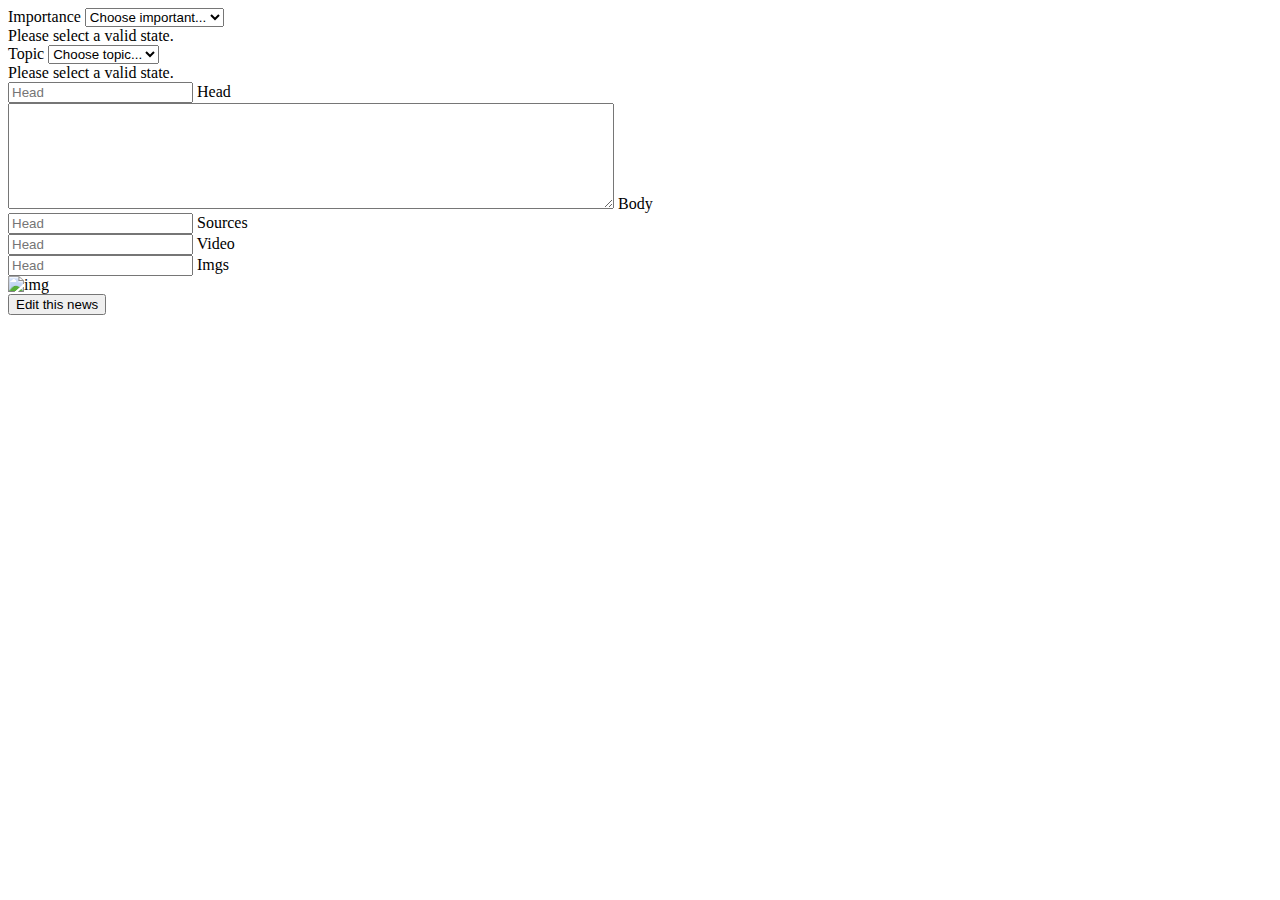
<file: news-copier/src/main/resources/templates/part/newsForm.html>
<!DOCTYPE html>
<html xmlns="http:/ /www.w3.org/1999/xhtml"
	xmlns:th="http:/ /www.thymeleaf.org">
<head>
<title>News</title>
</head>
<body>
	<div id="form">

		<div class="col-md-3 position-relative">
			<div class="input-group has-validation">
				<span class="input-group-text" id="validationTooltipUsernamePrepend">Importance</span>
				<select th:field="*{importance}" name="important"
					class="form-select" id="validationTooltip04" required>
					<option selected disabled value="">Choose important...</option>
					<option th:each="important : ${importance}" th:text="${important}"
						th:value="${important}">...</option>
				</select>
				<div class="invalid-tooltip">Please select a valid state.</div>
			</div>
		</div>

		<div class="col-md-3 position-relative">
			<div class="input-group has-validation">
				<span class="input-group-text" id="validationTooltipUsernamePrepend">Topic</span>
				<select th:field="*{topics}" name="topic" class="form-select"
					id="validationTooltip04" required>
					<option selected disabled value="">Choose topic...</option>
					<option th:each="topic : ${topics}" th:text="${topic}"
						th:value="${topic}">...</option>
				</select>
				<div class="invalid-tooltip">Please select a valid state.</div>
			</div>
		</div>

		<div class="col-md-5 position-relative form-floating ">
			<input th:field="*{head}" type="text" name="head"
				class="form-control rounded-3" id="floatingPassword"
				placeholder="Head">
			<label for="floatingPassword">Head</label>
		</div>

		<div class="col-md-5 position-relative form-floating ">
			<textarea th:field="*{body}" class="form-control" name="body"
				style="height: 100px; width: 600px"></textarea>
			<label for="floatingTextarea2">Body</label>
		</div>

		<div class="col-md-5 position-relative form-floating ">
			<input th:field="*{sources}" type="text" name="sources"
				class="form-control rounded-3" id="floatingPassword"
				placeholder="Head">
			<label for="floatingPassword">Sources</label>
		</div>

		<div class="col-md-5 position-relative form-floating ">
			<input th:field="*{video}" type="text" name="video"
				class="form-control rounded-3" id="floatingPassword"
				placeholder="Head">
			<label for="floatingPassword">Video</label>
		</div>

		<div class="col-md-5 position-relative form-floating ">
			<input th:field="*{imgs}" type="text" name="imgs"
				class="form-control rounded-3" id="floatingPassword"
				placeholder="Head">
			<label for="floatingPassword">Imgs</label>
		</div>


		<div class="imgs" th:if="${news.listImgsIsNotEmpty}">
			<div th:if="${news.isImgsSizeOne}">
				<img th:src="${news.getFirstImg}" width="600px" alt="img">
			</div>
			<div th:unless="${news.isImgsSizeOne}">
				<div th:replace="part/common.html :: corousel_imgs (${news})"></div>
			</div>
		</div>
	</div>


	<div id="EditButton">
		<form method="GET" th:action="@{'/edit/' + ${newsById.id}}">
			<input class="btn btn-outline-secondary btn-sm" type="submit"
				value="Edit this news" />
		</form>
	</div>



</body>
</html>
</file>
